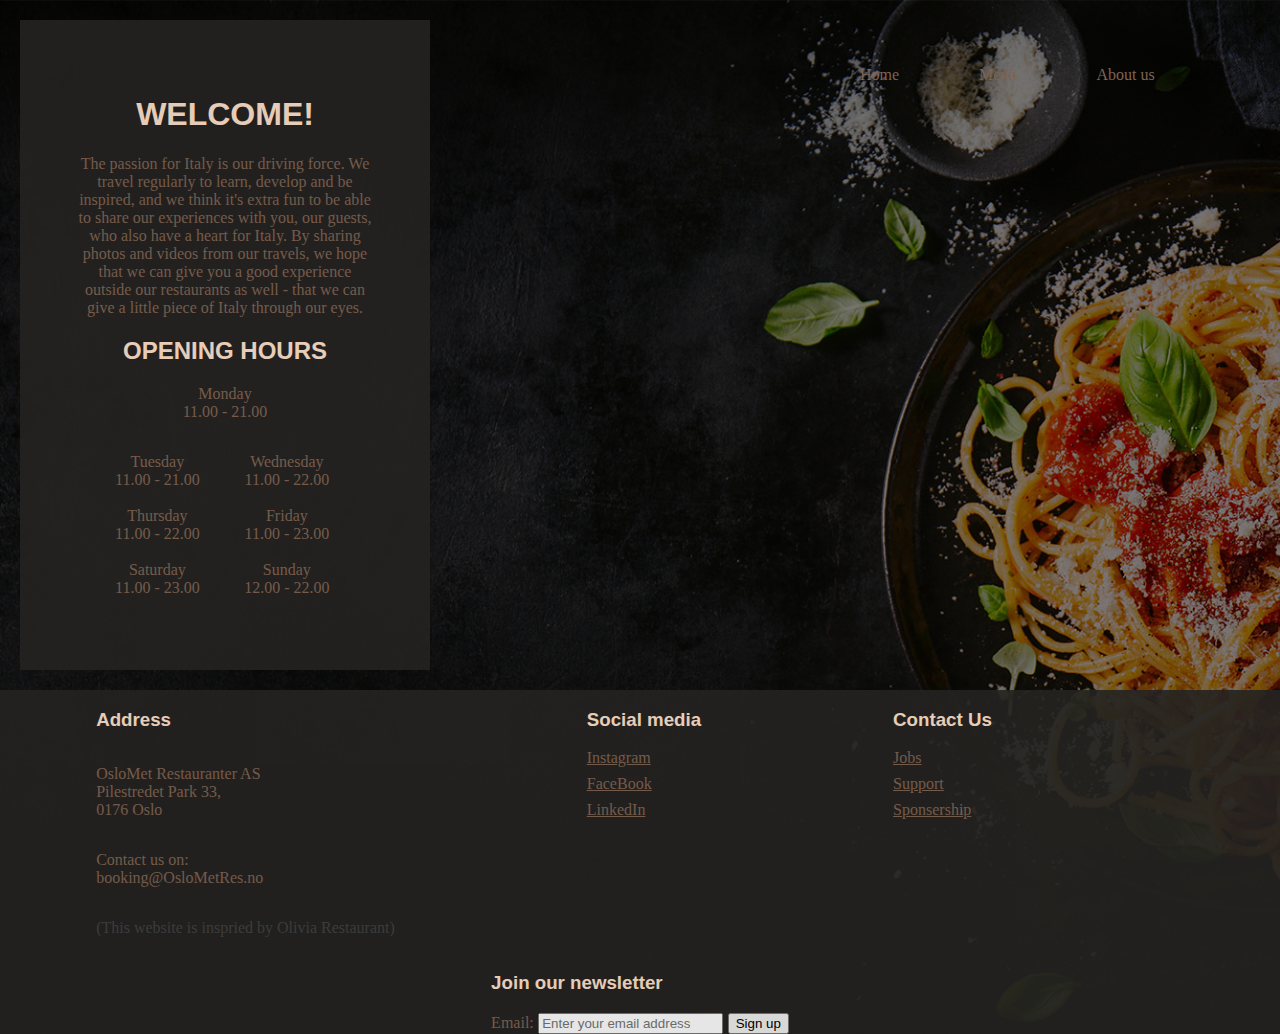
<file: Oblig 1 - Data1200/Oblig - Data1200 (After Accessibility)/Index.html>
<!doctype html>
<html lang="en">
<head>
<meta charset="utf-8">
<title>OsloMet - Restaurant</title>
	<link rel="stylesheet" type="text/css" href="./Stylesheet/StyleHome.css">
</head>

<body>
    <div class="nav">
    <ul>
        <li class="active"><a href="Index.html">Home</a></li>
        <li><a href="Menu.html">Menu</a></li>
        <li><a href="AboutUs.html">About us</a></li>
    </ul>
    </div>
<div class="main">
    <h1>Welcome!</h1>
    <p>The passion for Italy is our driving force. 
    We travel regularly to learn, develop and be inspired, 
    and we think it's extra fun to be able to share our experiences with you, 
    our guests, who also have a heart for Italy. By sharing photos and videos from our travels, 
    we hope that we can give you a good experience outside our restaurants as well
     - that we can give a little piece of Italy through our eyes.</p>
     <h2>Opening hours</h2>
     <p>Monday <br> 11.00 - 21.00 </p>
    <div class="hours">
        <ul>
            <li>Tuesday <br> 11.00 - 21.00 </li>
            <li><br></li>
            <li>Thursday <br> 11.00 - 22.00 </li>
            <li><br></li>
            <li>Saturday <br> 11.00 - 23.00 </li> 
        </ul>
        <ul>
            <li>Wednesday <br> 11.00 - 22.00 </li>
            <li><br></li>
            <li>Friday <br> 11.00 - 23.00 </li>
            <li><br></li>
            <li>Sunday <br> 12.00 - 22.00 </li>
        </ul>
    </div>
</div>
<footer>
    <div class="Information">
        <div class="Footer-heading footer-1">
            <h3>Address</h3>
            <p>OsloMet Restauranter AS
                <br>
                Pilestredet Park 33,
                <br> 
                0176 Oslo
                </p>
                <p>Contact us on:
                <br>
                 booking@OsloMetRes.no</p>
                 <p style="color: rgb(66, 66, 66);">
                    (This website is inspried by Olivia Restaurant)
                </p>
        </div>
            <div class="Footer-heading footer-2">
                <h3>Social media</h3>
                <a href="#">Instagram</a>
                <a href="#">FaceBook</a>
                <a href="#">LinkedIn</a>
        </div>
            <div class="Footer-heading footer-3">
                <h3>Contact Us</h3>
                <a href="#">Jobs</a>
                <a href="#">Support</a>
                <a href="#">Sponsership</a>
            </div>
        <div class="Footer-mail-form">
            <h3>Join our newsletter</h3>
            <label for="EmailFooter" style="font-family: 'Times New Roman'; color: rgb(128, 99, 82);">Email:</label>
            <input type="email" placeholder="Enter your email address"
            id="EmailFooter">
            <input type="submit" value="Sign up" id="EmailFooterBtn">
        </div>
    </div>
</footer>
</body>
</html>
</file>
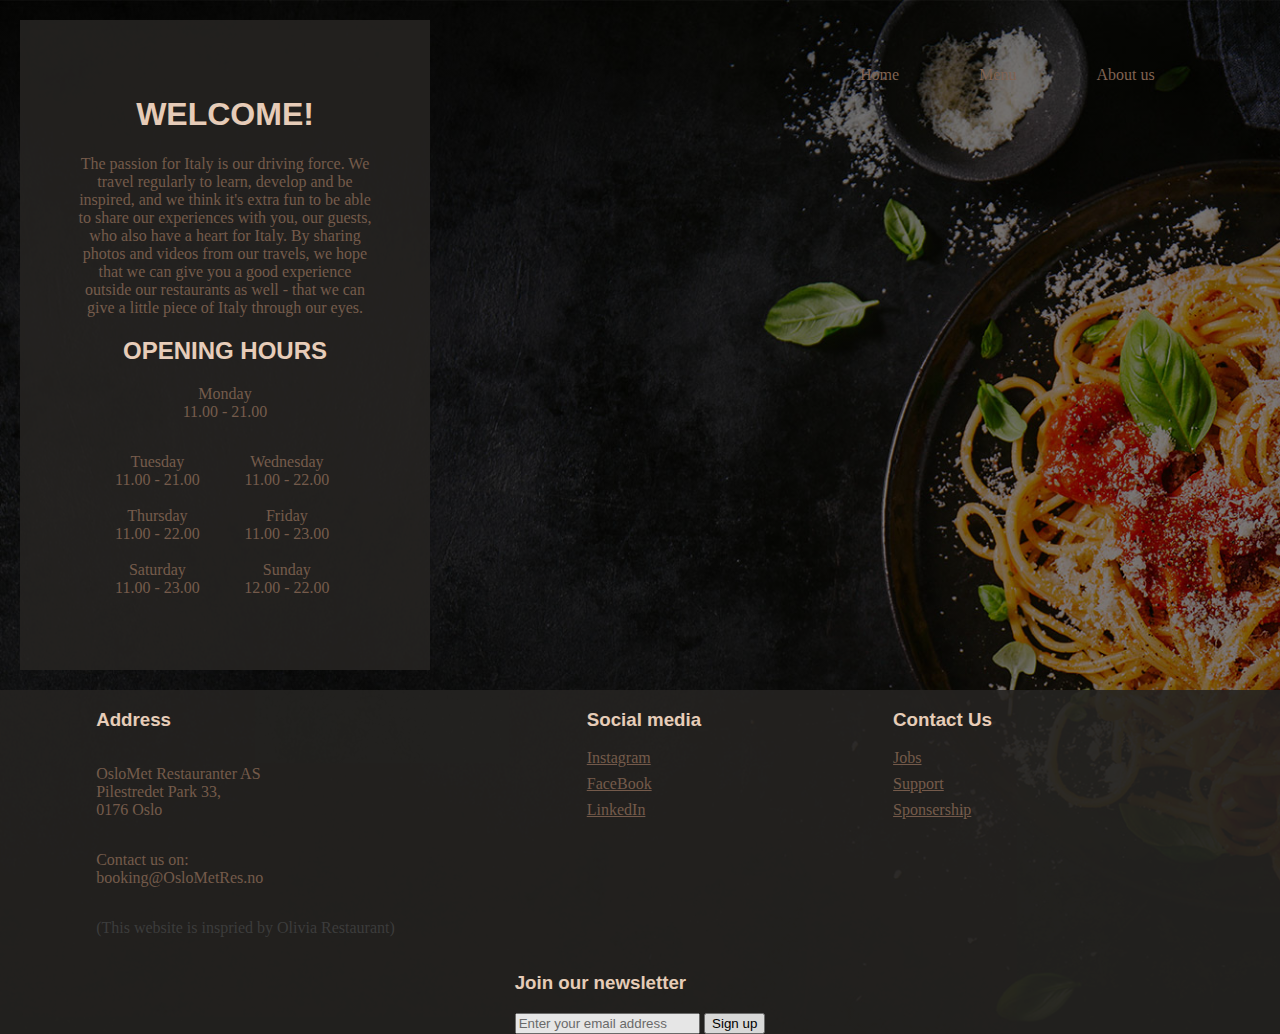
<file: Oblig 1 - Data1200/Oblig1 - Data1200 (Before Accessibility)/Index.html>
<!doctype html>
<html>
<head>
<meta charset="utf-8">
<title>OsloMet - Restaurant</title>
	<link rel="stylesheet" type="text/css" href="./Stylesheet/StyleHome.css">
</head>

<body>
    <div class="nav">
    <ul type="none">
        <li class="active"><a href="Index.html">Home</a></li>
        <li><a href="Menu.html">Menu</a></li>
        <li><a href="AboutUs.html">About us</a></li>
    </ul>
    </div>
<div class="main">
    <h1>Welcome!</h1>
    <p>The passion for Italy is our driving force. 
    We travel regularly to learn, develop and be inspired, 
    and we think it's extra fun to be able to share our experiences with you, 
    our guests, who also have a heart for Italy. By sharing photos and videos from our travels, 
    we hope that we can give you a good experience outside our restaurants as well
     - that we can give a little piece of Italy through our eyes.</p>
     <h2>Opening hours</h2>
     <p>Monday <br> 11.00 - 21.00 </p>
    <div class="hours">
        <ul type="none">
            <li>Tuesday <br> 11.00 - 21.00 </li>
            <br>
            <li>Thursday <br> 11.00 - 22.00 </li>
            <br>
            <li>Saturday <br> 11.00 - 23.00 </li>
            </ul>
        <ul type="none">
            <li>Wednesday <br> 11.00 - 22.00 </li>
            <br>
            <li>Friday <br> 11.00 - 23.00 </li>
            <br>
            <li>Sunday <br> 12.00 - 22.00 </li>
        </ul>
    </div>
</div>
<footer>
    <div class="Information">
        <div class="Footer-heading footer-1">
            <h3>Address</h3>
            <p>OsloMet Restauranter AS
                <br>
                Pilestredet Park 33,
                <br> 
                0176 Oslo
                </p>
                <p>Contact us on:
                <br>
                 booking@OsloMetRes.no</p>
                 <p style="color: rgb(66, 66, 66);">
                    (This website is inspried by Olivia Restaurant)
                   </p>
        </div>
            <div class="Footer-heading footer-2">
                <h3>Social media</h3>
                <a href="#">Instagram</a>
                <a href="#">FaceBook</a>
                <a href="#">LinkedIn</a>
        </div>
            <div class="Footer-heading footer-3">
                <h3>Contact Us</h3>
                <a href="#">Jobs</a>
                <a href="#">Support</a>
                <a href="#">Sponsership</a>
            </div>
        <div class="Footer-mail-form">
            <h3>Join our newsletter</h3>
            <input type="email" placeholder="Enter your email address"
            id="EmailFooter">
            <input type="submit" value="Sign up" id="EmailFooterBtn">
        </div>
    </div>
</footer>
</body>
</html>
</file>
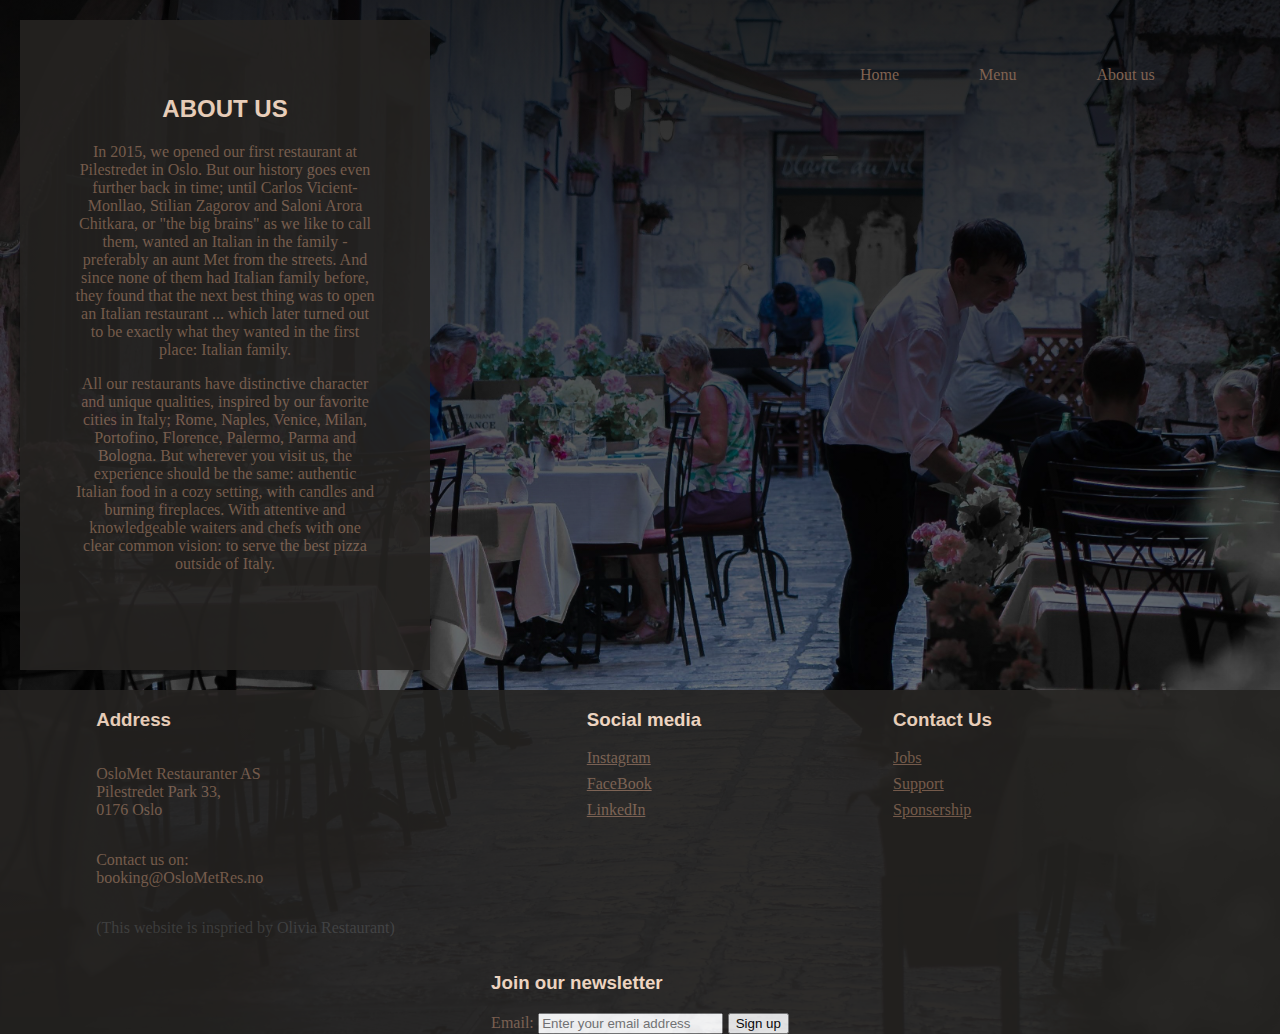
<file: Oblig 1 - Data1200/Oblig - Data1200 (After Accessibility)/AboutUs.html>
<!doctype html>
<html lang="en">
<head>
<meta charset="utf-8">
<title>OsloMet - Restaurant</title>
	<link rel="stylesheet" type="text/css" href="./Stylesheet/StyleAboutUs.css">
</head>

<body>
    <div class="nav">
    <ul>
        <li class="active"><a href="Index.html">Home</a></li>
        <li><a href="Menu.html">Menu</a></li>
        <li><a href="AboutUs.html">About us</a></li>
    </ul>
    </div>
    <div class="main">
        <h2>About Us</h2>
        <p>In 2015, we opened our first restaurant
            at Pilestredet in Oslo. But our history goes
            even further back in time; until Carlos Vicient-Monllao,
            Stilian Zagorov and Saloni Arora Chitkara, or "the big brains"
            as we like to call them, wanted an Italian in the family
            - preferably an aunt Met from the streets.
            And since none of them had Italian family before,
            they found that the next best thing was to open 
            an Italian restaurant ... which later turned out to be
            exactly what they wanted in the first place: Italian family.
        </p>
        <p>All our restaurants have distinctive character and unique qualities,
            inspired by our favorite cities in Italy; Rome, Naples, Venice,
            Milan, Portofino, Florence, Palermo, Parma and Bologna. 
            But wherever you visit us, the experience should be the same: 
            authentic Italian food in a cozy setting, with candles and burning
             fireplaces. With attentive and knowledgeable waiters and
            chefs with one clear common vision: to serve the best pizza outside of Italy.</p>
        </div>
<footer>
    <div class="Information">
        <div class="Footer-heading footer-1">
            <h3>Address</h3>
            <p>OsloMet Restauranter AS
                <br>
                Pilestredet Park 33,
                <br> 
                0176 Oslo
                </p>
                <p>Contact us on:
                <br>
                 booking@OsloMetRes.no</p>
                 <p style="color: rgb(66, 66, 66);">
                 (This website is inspried by Olivia Restaurant)
                </p>
        </div>
            <div class="Footer-heading footer-2">
                <h3>Social media</h3>
                <a href="#">Instagram</a>
                <a href="#">FaceBook</a>
                <a href="#">LinkedIn</a>
        </div>
            <div class="Footer-heading footer-3">
                <h3>Contact Us</h3>
                <a href="#">Jobs</a>
                <a href="#">Support</a>
                <a href="#">Sponsership</a>
            </div>
        <div class="Footer-mail-form">
            <h3>Join our newsletter</h3>
            <label for="EmailFooter" style="font-family: 'Times New Roman'; color: rgb(128, 99, 82);">Email:</label>
            <input type="email" placeholder="Enter your email address"
            id="EmailFooter">
            <input type="submit" value="Sign up" id="EmailFooterBtn">
        </div>
    </div>
</footer>
</body>
</html>
</file>
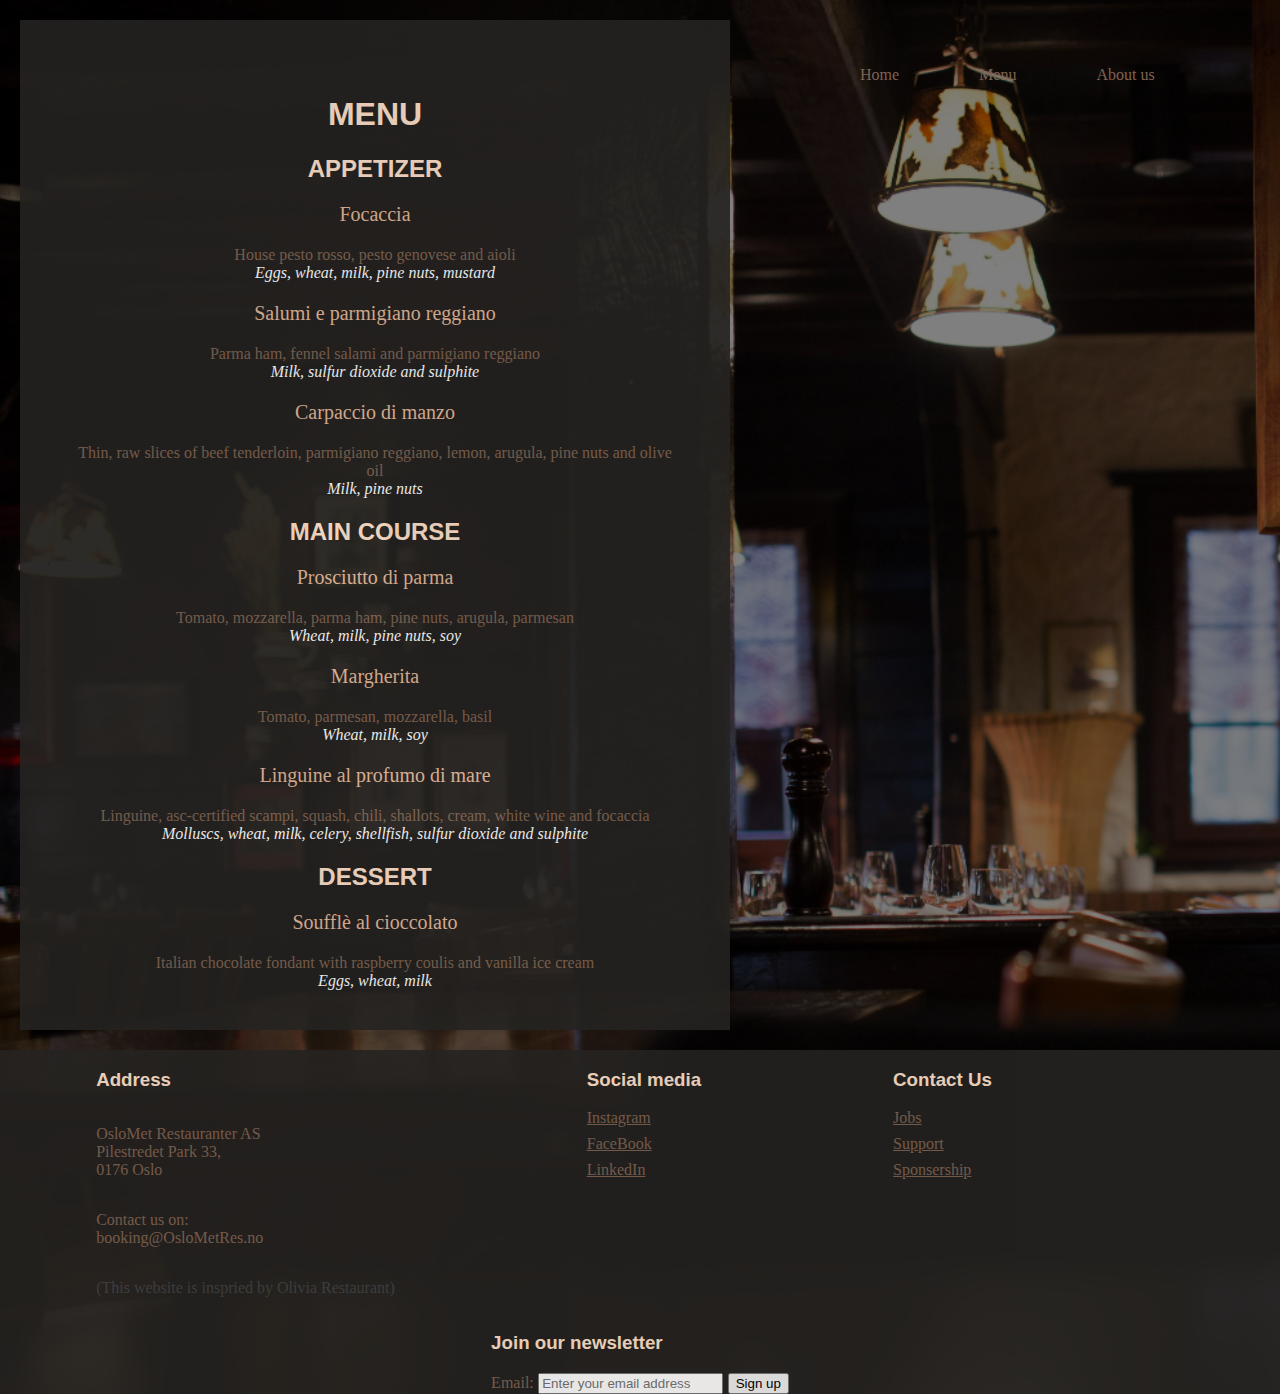
<file: Oblig 1 - Data1200/Oblig - Data1200 (After Accessibility)/Menu.html>
<!doctype html>
<html lang="en">
<head>
<meta charset="utf-8">
<title>OsloMet - Restaurant</title>
	<link rel="stylesheet" type="text/css" href="./Stylesheet/StyleMenu.css">
</head>

<body>
    <div class="nav">
    <ul>
        <li class="active"><a href="Index.html">Home</a></li>
        <li><a href="Menu.html">Menu</a></li>
        <li><a href="AboutUs.html">About us</a></li>
    </ul>
    </div>
    <div class="main">
        <h1>Menu</h1>
        <div class="Appetizer">
        <h2>Appetizer</h2>

        <p style="color: #e2b89a; font-size: 20px;" >Focaccia</p>
        <p>House pesto rosso, pesto genovese and aioli <br>
            <em>Eggs, wheat, milk, pine nuts, mustard</em></p>
            
        <p style="color: #e2b89a; font-size: 20px;">Salumi e parmigiano reggiano</p> 
        <p>Parma ham, fennel salami and parmigiano reggiano <br>
            <em>Milk, sulfur dioxide and sulphite</em></p>
            
        <p style="color: #e2b89a; font-size: 20px;">Carpaccio di manzo</p>
        <p>Thin, raw slices of beef tenderloin, parmigiano reggiano, lemon, arugula, pine nuts and olive oil <br>
            <em>Milk, pine nuts</em></p>
            
        </div>

        <div class="Main-course">
            <h2>Main Course</h2>
    
            <p style="color: #e2b89a; font-size: 20px;">Prosciutto di parma</p>
            <p>Tomato, mozzarella, parma ham, pine nuts, arugula, parmesan<br>
                <em>Wheat, milk, pine nuts, soy</em></p>
                
            <p style="color: #e2b89a; font-size: 20px;">Margherita</p> 
            <p>Tomato, parmesan, mozzarella, basil<br>
                <em>Wheat, milk, soy</em></p>
                
            <p style="color: #e2b89a; font-size: 20px;">Linguine al profumo di mare</p>
            <p>Linguine, asc-certified scampi, squash, chili, shallots, cream, white wine and focaccia <br>
                <em>Molluscs, wheat, milk, celery, shellfish, sulfur dioxide and sulphite</em></p>
                
        </div>
        <div class="Dessert">
            <h2>Dessert</h2>
            <p style="color: #e2b89a; font-size: 20px;">Soufflè al cioccolato</p>
            <p>Italian chocolate fondant with raspberry coulis and vanilla ice cream<br>
                <em>Eggs, wheat, milk</em></p>
        </div>
    </div>

<footer>
    <div class="Information">
        <div class="Footer-heading footer-1">
            <h3>Address</h3>
            <p>OsloMet Restauranter AS
                <br>
                Pilestredet Park 33,
                <br> 
                0176 Oslo
                </p>
                <p>Contact us on:
                <br>
                 booking@OsloMetRes.no</p>
                 <p style="color: rgb(66, 66, 66);">
                    (This website is inspried by Olivia Restaurant)
                   </p>
        </div>
            <div class="Footer-heading footer-2">
                <h3>Social media</h3>
                <a href="#">Instagram</a>
                <a href="#">FaceBook</a>
                <a href="#">LinkedIn</a>
        </div>
            <div class="Footer-heading footer-3">
                <h3>Contact Us</h3>
                <a href="#">Jobs</a>
                <a href="#">Support</a>
                <a href="#">Sponsership</a>
            </div>
        <div class="Footer-mail-form">
            <h3>Join our newsletter</h3>
            <label for="EmailFooter" style="font-family: 'Times New Roman'; color: rgb(128, 99, 82);">Email:</label>
            <input type="email" placeholder="Enter your email address"
            id="EmailFooter">
            <input type="submit" value="Sign up" id="EmailFooterBtn">
        </div>
    </div>
</footer>
</body>
</html>
</file>
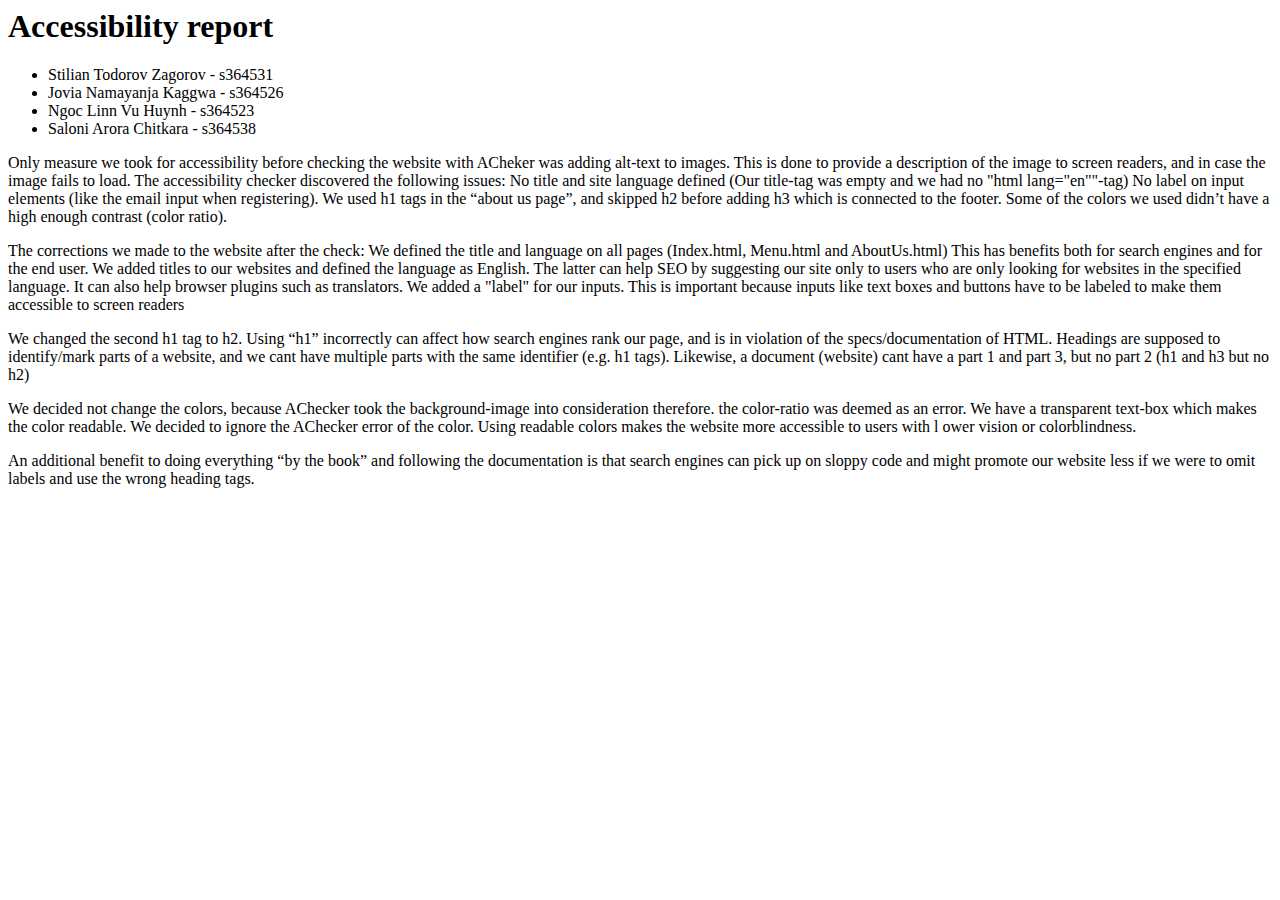
<file: Oblig 1 - Data1200/Oblig - Data1200 (After Accessibility)/report.html>
</head>
<body>
    <h1> Accessibility report </h1>
    <ul>
        <li>Stilian Todorov Zagorov - s364531 </li>
        <li>Jovia Namayanja Kaggwa - s364526 </li>
        <li>Ngoc Linn Vu Huynh - s364523 </li>
        <li>Saloni Arora Chitkara - s364538 </li>

    </ul>
    <p>
         Only measure we took for accessibility before checking the website with ACheker was adding alt-text to images. This is done to provide a description of the image to screen readers, and in case the image fails to load. 
        
        The accessibility checker discovered the following issues:
        No title and site language defined
        (Our title-tag was empty and we had no "html lang="en""-tag)
        No label on input elements (like the email input when registering).  
        We used h1 tags in the “about us page”, and skipped h2 before adding h3 which is connected to the footer. 
        Some of the colors we used didn’t have a high enough contrast (color ratio).
    </p>    
             
        
        <p>
        The corrections we made to the website after the check:
        We defined the title and language on all pages (Index.html, Menu.html and AboutUs.html)
        This has benefits both for search engines and for the end user. We added titles to our websites and defined the language as English. The latter can help SEO by suggesting our site only to users who are only looking for websites in the specified language. It can also help browser plugins such as translators. 
        We added a "label" for our inputs.
        This is important because inputs like text boxes and buttons have to be labeled to make them accessible to screen readers 
        
        </p>
        <p>
        We changed the second h1 tag to h2. 
        Using “h1” incorrectly can affect how search engines rank our page, and is in violation of the specs/documentation of HTML. Headings are supposed to identify/mark parts of a website, and we cant have multiple parts with the same identifier (e.g. h1 tags). Likewise, a document (website) cant have a part 1 and part 3, but no part 2 (h1 and h3 but no h2)
        </p>
        <p>
        We decided not change the colors, because AChecker took the background-image into consideration therefore. 
        the color-ratio was deemed as an error. We have a transparent text-box which makes the color readable.
        We decided to ignore the AChecker error of the color.
        Using readable colors makes the website more accessible to users with l	ower vision or colorblindness.
        </p>
        <p>
        An additional benefit to doing everything “by the book” and following the documentation is that search engines can pick up on sloppy code and might promote our website less if we were to omit labels and use the wrong heading tags.     
    </p>
</body>
</html>
</file>
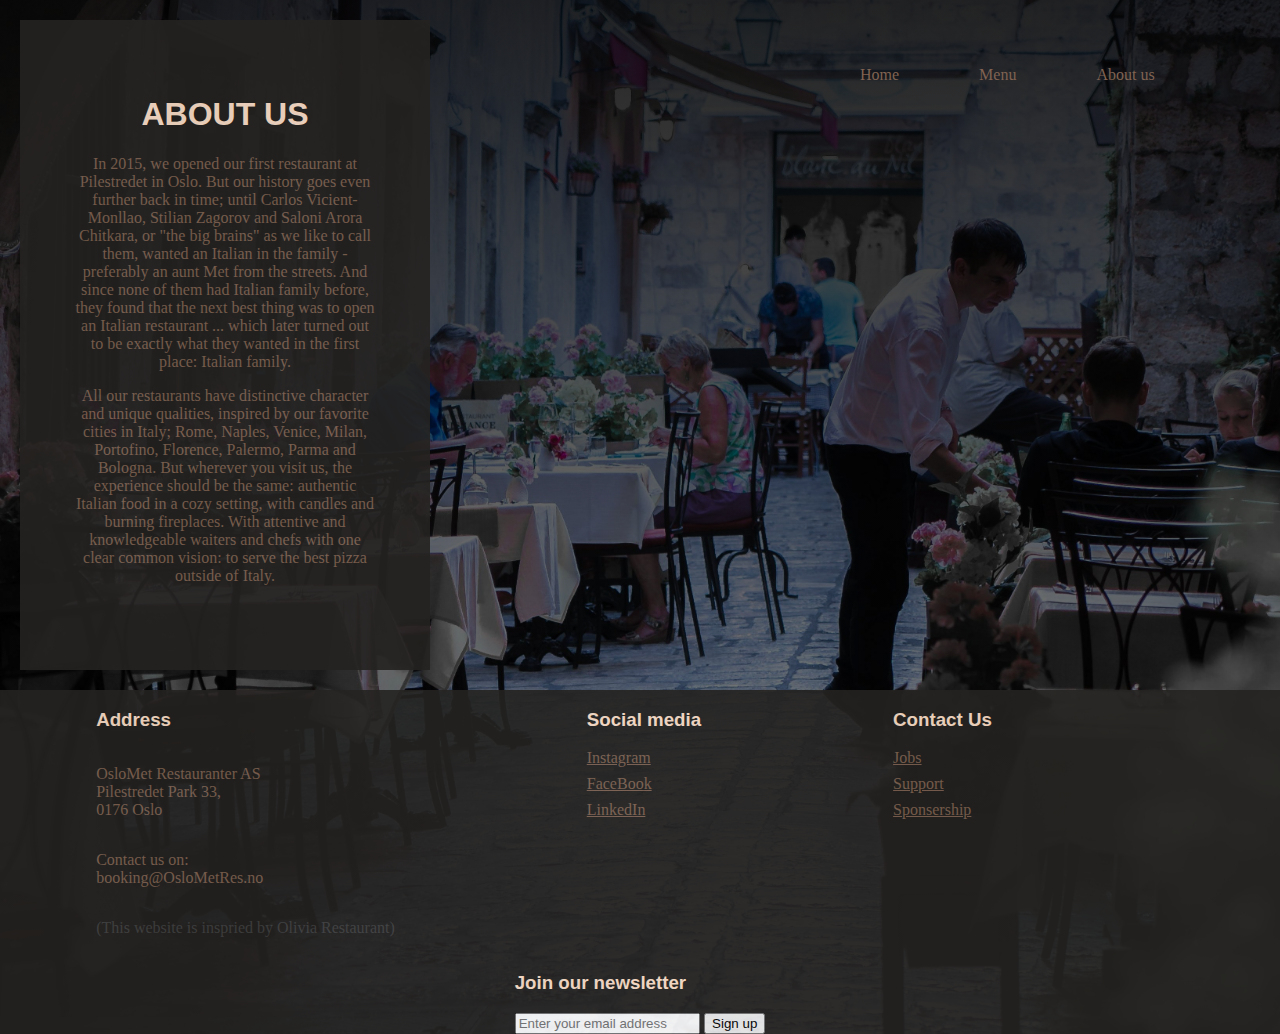
<file: Oblig 1 - Data1200/Oblig1 - Data1200 (Before Accessibility)/AboutUs.html>
<!doctype html>
<html>
<head>
<meta charset="utf-8">
<title>OsloMet - Restaurant</title>
	<link rel="stylesheet" type="text/css" href="./Stylesheet/StyleAboutUs.css">
</head>

<body>
    <div class="nav">
    <ul type="none">
        <li class="active"><a href="Index.html">Home</a></li>
        <li><a href="Menu.html">Menu</a></li>
        <li><a href="AboutUs.html">About us</a></li>
    </ul>
    </div>
    <div class="main">
        <h1>About Us</h1>
        <p>In 2015, we opened our first restaurant
            at Pilestredet in Oslo. But our history goes
            even further back in time; until Carlos Vicient-Monllao,
            Stilian Zagorov and Saloni Arora Chitkara, or "the big brains"
            as we like to call them, wanted an Italian in the family
            - preferably an aunt Met from the streets.
            And since none of them had Italian family before,
            they found that the next best thing was to open 
            an Italian restaurant ... which later turned out to be
            exactly what they wanted in the first place: Italian family.
        </p>
        <p>All our restaurants have distinctive character and unique qualities,
            inspired by our favorite cities in Italy; Rome, Naples, Venice,
            Milan, Portofino, Florence, Palermo, Parma and Bologna. 
            But wherever you visit us, the experience should be the same: 
            authentic Italian food in a cozy setting, with candles and burning
             fireplaces. With attentive and knowledgeable waiters and
            chefs with one clear common vision: to serve the best pizza outside of Italy.</p>
        
    </div>
</div>
<footer>
    <div class="Information">
        <div class="Footer-heading footer-1">
            <h3>Address</h3>
            <p>OsloMet Restauranter AS
                <br>
                Pilestredet Park 33,
                <br> 
                0176 Oslo
                </p>
                <p>Contact us on:
                <br>
                 booking@OsloMetRes.no</p>
                 <p style="color: rgb(66, 66, 66);">
                 (This website is inspried by Olivia Restaurant)
                </p>
        </div>
            <div class="Footer-heading footer-2">
                <h3>Social media</h3>
                <a href="#">Instagram</a>
                <a href="#">FaceBook</a>
                <a href="#">LinkedIn</a>
        </div>
            <div class="Footer-heading footer-3">
                <h3>Contact Us</h3>
                <a href="#">Jobs</a>
                <a href="#">Support</a>
                <a href="#">Sponsership</a>
            </div>
        <div class="Footer-mail-form">
            <h3>Join our newsletter</h3>
            <input type="email" placeholder="Enter your email address"
            id="EmailFooter">
            <input type="submit" value="Sign up" id="EmailFooterBtn">
        </div>
    </div>
</footer>
</body>
</html>
</file>
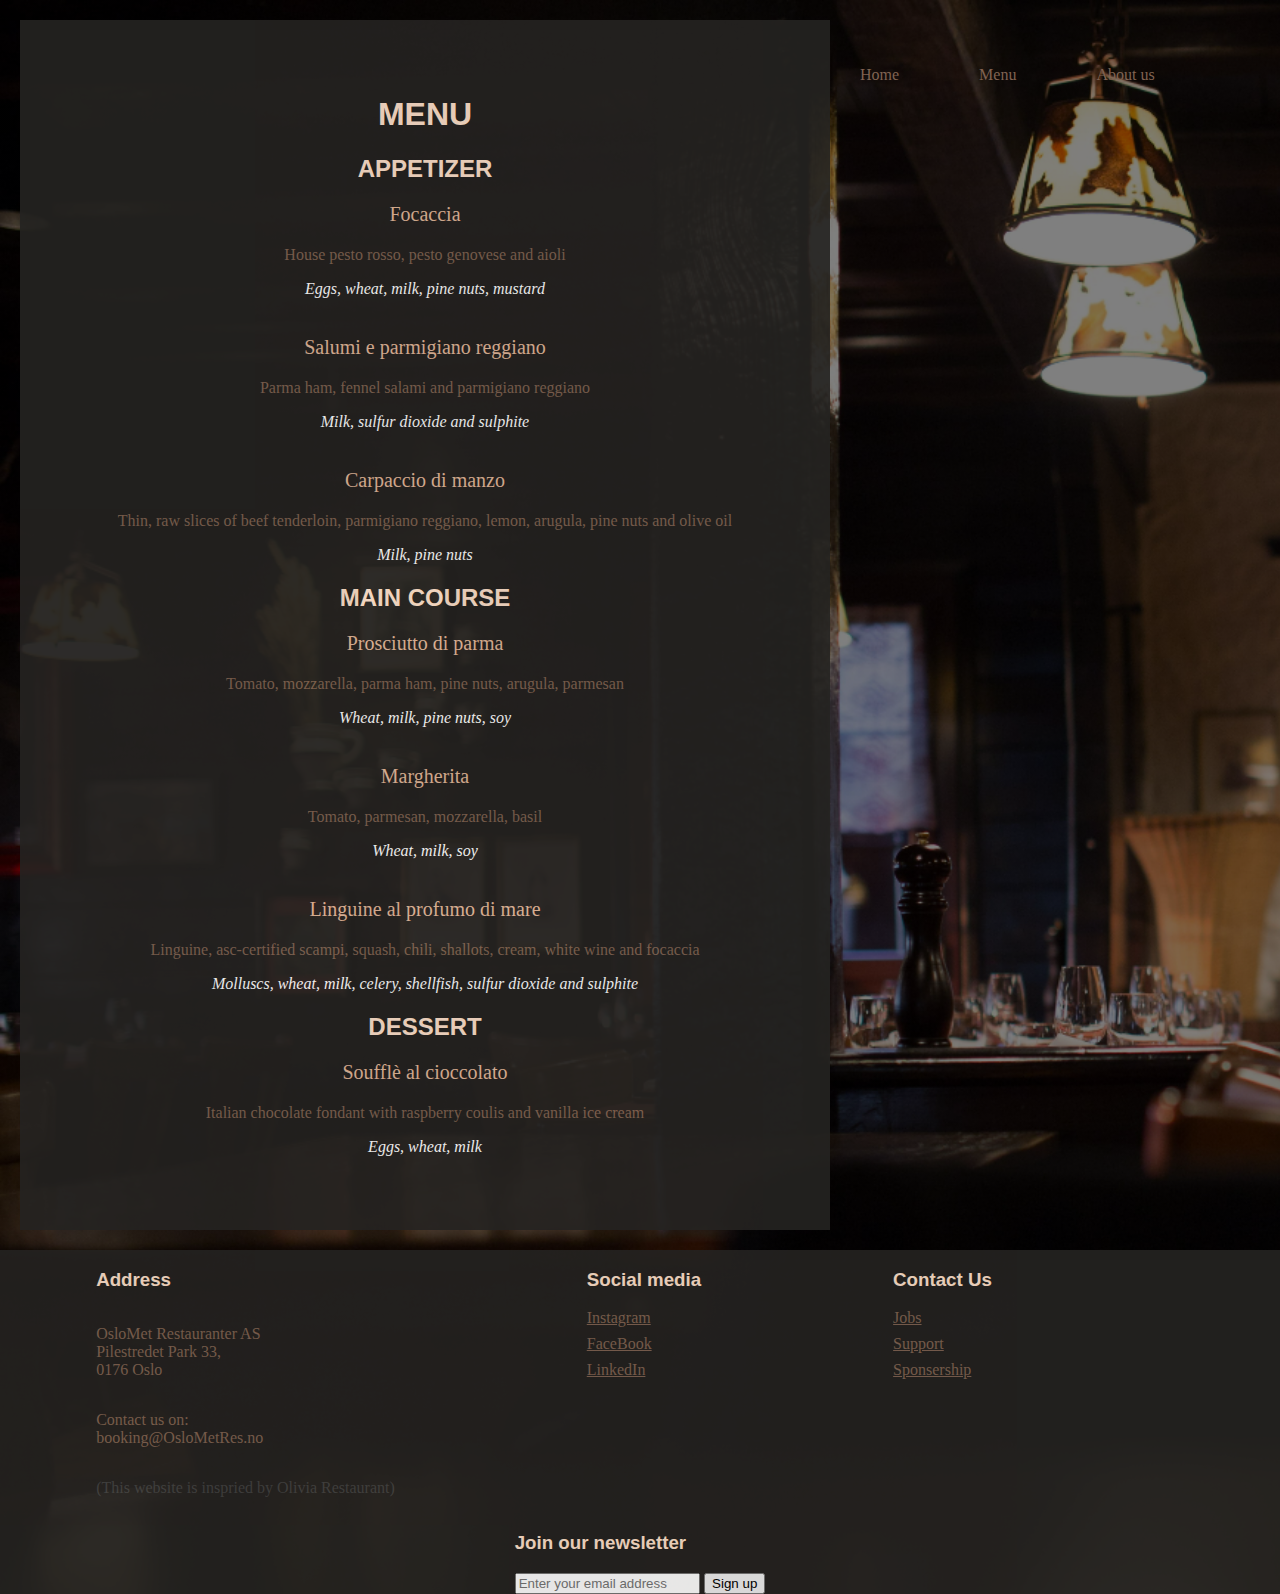
<file: Oblig 1 - Data1200/Oblig1 - Data1200 (Before Accessibility)/Menu.html>
<!doctype html>
<html>
<head>
<meta charset="utf-8">
<title>OsloMet - Restaurant</title>
	<link rel="stylesheet" type="text/css" href="./Stylesheet/StyleMenu.css">
</head>

<body>
    <div class="nav">
    <ul type="none">
        <li class="active"><a href="Index.html">Home</a></li>
        <li><a href="Menu.html">Menu</a></li>
        <li><a href="AboutUs.html">About us</a></li>
    </ul>
    </div>
    <div class="main">
        <h1>Menu</h1>
        <div class="Appetizer">
        <h2>Appetizer</h2>

        <p style="color: #e2b89a; font-size: 20px;" >Focaccia</p>
        <p>House pesto rosso, pesto genovese and aioli</p>
        <center>
            <em>Eggs, wheat, milk, pine nuts, mustard</em>
        </center>
        <br>
        <p style="color: #e2b89a; font-size: 20px;">Salumi e parmigiano reggiano</p> 
        <p>Parma ham, fennel salami and parmigiano reggiano</p>
        <center>
            <em>Milk, sulfur dioxide and sulphite</em>
        </center>
        <br>
        <p style="color: #e2b89a; font-size: 20px;">Carpaccio di manzo</p>
        <p>Thin, raw slices of beef tenderloin, parmigiano reggiano, lemon, arugula, pine nuts and olive oil</p>
        <center>
            <em>Milk, pine nuts</em>
        </center>
        </div>

        <div class="Main-course">
            <h2>Main Course</h2>
    
            <p style="color: #e2b89a; font-size: 20px;">Prosciutto di parma</p>
            <p>Tomato, mozzarella, parma ham, pine nuts, arugula, parmesan</p>
            <center>
                <em>Wheat, milk, pine nuts, soy</em>
            </center>
            <br>
            <p style="color: #e2b89a; font-size: 20px;">Margherita</p> 
            <p>Tomato, parmesan, mozzarella, basil</p>
            <center>
                <em>Wheat, milk, soy</em>
            </center>
            <br>
            <p style="color: #e2b89a; font-size: 20px;">Linguine al profumo di mare</p>
            <p>Linguine, asc-certified scampi, squash, chili, shallots, cream, white wine and focaccia</p>
            <center>
                <em>Molluscs, wheat, milk, celery, shellfish, sulfur dioxide and sulphite</em>
            </center>
        </div>
        <div class="Dessert">
            <h2>Dessert</h2>
            <p style="color: #e2b89a; font-size: 20px;">Soufflè al cioccolato</p>
            <p>Italian chocolate fondant with raspberry coulis and vanilla ice cream</p>
            <center>
                <em>Eggs, wheat, milk</em>
            </center>
        </div>
    </div>
</div>
<footer>
    <div class="Information">
        <div class="Footer-heading footer-1">
            <h3>Address</h3>
            <p>OsloMet Restauranter AS
                <br>
                Pilestredet Park 33,
                <br> 
                0176 Oslo
                </p>
                <p>Contact us on:
                <br>
                 booking@OsloMetRes.no</p>
                 <p style="color: rgb(66, 66, 66);">
                    (This website is inspried by Olivia Restaurant)
                   </p>
        </div>
            <div class="Footer-heading footer-2">
                <h3>Social media</h3>
                <a href="#">Instagram</a>
                <a href="#">FaceBook</a>
                <a href="#">LinkedIn</a>
        </div>
            <div class="Footer-heading footer-3">
                <h3>Contact Us</h3>
                <a href="#">Jobs</a>
                <a href="#">Support</a>
                <a href="#">Sponsership</a>
            </div>
        <div class="Footer-mail-form">
            <h3>Join our newsletter</h3>
            <input type="email" placeholder="Enter your email address"
            id="EmailFooter">
            <input type="submit" value="Sign up" id="EmailFooterBtn">
        </div>
    </div>
</footer>
</body>
</html>
</file>
<file: Oblig 1 - Data1200/Oblig - Data1200 (After Accessibility)/Stylesheet/StyleHome.css>
body{
    font-family: sans-serif;
    color:white;
    background-image:linear-gradient(rgba(0,0,0,0.5), rgba(0,0,0,0.5)),url("../Pictures/Food.jpg");
	background-size: cover;
    margin:auto;
    
}
.nav{
	width: 500px;
    float: right;
}
ul{
    list-style-type:none;
}
.nav ul li{
        margin: 20px;
        float:left;
        text-align: center;
        font-family: 'Times New Roman';
        padding: 10px 20px;
}
.nav ul li a{
    text-decoration: none;
    color: rgb(128, 99, 82);
}
.nav ul li:hover{
    border: 1px solid rgb(128, 99, 82);
    background-color:white;
	color: black

}
.nav ul li a:hover{color:#ffe1cb;
    transition: 1s;
}

.main{
    width: 300px;
    height: 540px;
    background-color:#252321;
    opacity: 0.9;
    padding: 55px;
    margin: 20px;
}

.main h1{
    text-align: center;
    text-transform: uppercase;
    color: #ffe1cb;
}

.main p{
    text-align:center;
    font-family: 'Times New Roman';
    color: rgb(128, 99, 82);
}
.main h2{
    text-align: center;
    text-transform: uppercase;
    color: #ffe1cb;
}

.hours ul{
    display: inline-block;
    text-align:center;
    font-family: 'Times New Roman';
    color: rgb(128, 99, 82);
}

footer{
    background-color:#252321;
    opacity: 0.9;
}
.Information{
    color: #ffe1cb;
    display: flex;
    flex-wrap: wrap;
    justify-content: center;
}
.Footer-heading{
    display: flex;
    flex-direction: column;
    margin-right: 12rem;
}

.Footer-heading a{
    font-family: 'Times New Roman';
    color: rgb(128, 99, 82);
    margin-bottom: 0.5rem;
}

.Footer-heading a:hover{
    color:white;
    transition: 1s;
}

.Footer-heading p{
    font-family: 'Times New Roman';
    color: rgb(128, 99, 82);
}
</file>
<file: Oblig 1 - Data1200/Oblig1 - Data1200 (Before Accessibility)/Stylesheet/StyleHome.css>
body{
    font-family: sans-serif;
    color:white;
    background-image:linear-gradient(rgba(0,0,0,0.5), rgba(0,0,0,0.5)),url("../Pictures/Food.jpg");
	background-size: cover;
    margin:auto;
    
}
.nav{
	width: 500px;
    float: right;
}
.nav ul li{
        margin: 20px;
        float:left;
        text-align: center;
        font-family: 'Times New Roman';
        padding: 10px 20px;
}
.nav ul li a{
    text-decoration: none;
    color: rgb(128, 99, 82);
}
.nav ul li:hover{
    border: 1px solid rgb(128, 99, 82);
    background-color:white;
	color: black

}
.nav ul li a:hover{color:#ffe1cb;
    transition: 1s;
}

.main{
    width: 300px;
    height: 540px;
    background-color:#252321;
    opacity: 0.9;
    padding: 55px;
    margin: 20px;
}

.main h1{
    text-align: center;
    text-transform: uppercase;
    font-weight: 80px;
    color: #ffe1cb;
}

.main p{
    text-align:center;
    font-family: 'Times New Roman';
    color: rgb(128, 99, 82);
}
.main h2{
    text-align: center;
    text-transform: uppercase;
    font-weight: 80px;
    color: #ffe1cb;
}

.hours ul{
    display: inline-block;
    text-align:center;
    font-family: 'Times New Roman';
    color: rgb(128, 99, 82);
}

footer{
    background-color:#252321;
    opacity: 0.9;
}
.Information{
    color: #ffe1cb;
    display: flex;
    flex-wrap: wrap;
    justify-content: center;
}
.Footer-heading{
    display: flex;
    flex-direction: column;
    margin-right: 12rem;
}

.Footer-heading a{
    font-family: 'Times New Roman';
    color: rgb(128, 99, 82);
    margin-bottom: 0.5rem;
}

.Footer-heading a:hover{
    color:white;
    transition: 1s;
}

.Footer-heading p{
    font-family: 'Times New Roman';
    color: rgb(128, 99, 82);
}
</file>
<file: Oblig 1 - Data1200/Oblig - Data1200 (After Accessibility)/Stylesheet/StyleAboutUs.css>
body{
    font-family: sans-serif;
    color:white;
    background-image:linear-gradient(rgba(0,0,0,0.5), rgba(0,0,0,0.5)),url("../Pictures/AboutUs.jpg");
	background-size: cover;
    margin:auto;
    
}
.nav{
	width: 500px;
    float: right;
}

.nav ul{
    list-style-type:none;
}
.nav ul li{
        margin: 20px;
        float:left;
        text-align: center;
        font-family: 'Times New Roman';
        padding: 10px 20px;
}
.nav ul li a{
    text-decoration: none;
    color: rgb(128, 99, 82);
}
.nav ul li:hover{
    border: 1px solid rgb(128, 99, 82);
    background-color:white;
	color: black

}
.nav ul li a:hover{color:#ffe1cb;
    transition: 1s;
}

.main{
    width: 300px;
    height: 540px;
    background-color:#252321;
    opacity: 0.9;
    padding: 55px;
    margin: 20px;
}

.main h1{
    text-align: center;
    text-transform: uppercase;
    color: #ffe1cb;
}

.main p{
    text-align:center;
    font-family: 'Times New Roman';
    color: rgb(128, 99, 82);
}
.main h2{
    text-align: center;
    text-transform: uppercase;
    color: #ffe1cb;
}

.hours ul{
    display: inline-block;
    text-align:center;
    font-family: 'Times New Roman';
    color: rgb(128, 99, 82);
}

footer{
    background-color:#252321;
    opacity: 0.9;
}
.Information{
    color: #ffe1cb;
    display: flex;
    flex-wrap: wrap;
    justify-content: center;
}
.Footer-heading{
    display: flex;
    flex-direction: column;
    margin-right: 12rem;
}

.Footer-heading a{
    font-family: 'Times New Roman';
    color: rgb(128, 99, 82);
    margin-bottom: 0.5rem;
}

.Footer-heading a:hover{
    color:white;
    transition: 1s;
}

.Footer-heading p{
    font-family: 'Times New Roman';
    color: rgb(128, 99, 82);
}
</file>
<file: Oblig 1 - Data1200/Oblig - Data1200 (After Accessibility)/Stylesheet/StyleMenu.css>
body{
    font-family: sans-serif;
    color:white;
    background-image:linear-gradient(rgba(0,0,0,0.5), rgba(0,0,0,0.5)),url("../Pictures/Inside.jpg");
	background-size: cover;
    margin:auto;
}
.nav{
	width: 500px;
    float: right;
}
ul{
list-style-type:none;
}
.nav ul li{
        margin: 20px;
        float:left;
        text-align: center;
        font-family: 'Times New Roman';
        padding: 10px 20px;
}
.nav ul li a{
    text-decoration: none;
    color: rgb(128, 99, 82);
}
.nav ul li:hover{
    border: 1px solid rgb(128, 99, 82);
    background-color:white;
	color: black

}
.nav ul li a:hover{color:#ffe1cb;
    transition: 1s;
}

.main{
    width: 600px;
    height: 900px;
    background-color:#252321;
    opacity: 0.9;
    padding: 55px;
    margin: 20px;
}

.main h1{
    text-align: center;
    text-transform: uppercase;
    color: #ffe1cb;
}

.main p{
    text-align: center;
    font-family: 'Times New Roman';
    color: rgb(128, 99, 82);
}
em{
    font-family: 'Times New Roman';
    color: white;
}
.main h2{
    text-align: center;
    text-transform: uppercase;
    color: #ffe1cb;
}

.hours ul{
    display: inline-block;
    text-align:center;
    font-family: 'Times New Roman';
    color: rgb(128, 99, 82);
}

footer{
    background-color:#252321;
    opacity: 0.9;
}
.Information{
    color: #ffe1cb;
    display: flex;
    flex-wrap: wrap;
    justify-content: center; 
}
.Footer-heading{
    display: flex;
    flex-direction: column;
    margin-right: 12rem;
}

.Footer-heading a{
    font-family: 'Times New Roman';
    color: rgb(128, 99, 82);
    margin-bottom: 0.5rem;
}

.Footer-heading a:hover{
    color:white;
    transition: 1s;
}

.Footer-heading p{
    font-family: 'Times New Roman';
    color: rgb(128, 99, 82);
}
</file>
<file: Oblig 1 - Data1200/Oblig1 - Data1200 (Before Accessibility)/Stylesheet/StyleAboutUs.css>
body{
    font-family: sans-serif;
    color:white;
    background-image:linear-gradient(rgba(0,0,0,0.5), rgba(0,0,0,0.5)),url("../Pictures/AboutUs.jpg");
	background-size: cover;
    margin:auto;
    
}
.nav{
	width: 500px;
    float: right;
}
.nav ul li{
        margin: 20px;
        float:left;
        text-align: center;
        font-family: 'Times New Roman';
        padding: 10px 20px;
}
.nav ul li a{
    text-decoration: none;
    color: rgb(128, 99, 82);
}
.nav ul li:hover{
    border: 1px solid rgb(128, 99, 82);
    background-color:white;
	color: black

}
.nav ul li a:hover{color:#ffe1cb;
    transition: 1s;
}

.main{
    width: 300px;
    height: 540px;
    background-color:#252321;
    opacity: 0.9;
    padding: 55px;
    margin: 20px;
}

.main h1{
    text-align: center;
    text-transform: uppercase;
    font-weight: 80px;
    color: #ffe1cb;
}

.main p{
    text-align:center;
    font-family: 'Times New Roman';
    color: rgb(128, 99, 82);
}
.main h2{
    text-align: center;
    text-transform: uppercase;
    font-weight: 80px;
    color: #ffe1cb;
}

.hours ul{
    display: inline-block;
    text-align:center;
    font-family: 'Times New Roman';
    color: rgb(128, 99, 82);
}

footer{
    background-color:#252321;
    opacity: 0.9;
}
.Information{
    color: #ffe1cb;
    display: flex;
    flex-wrap: wrap;
    justify-content: center;
}
.Footer-heading{
    display: flex;
    flex-direction: column;
    margin-right: 12rem;
}

.Footer-heading a{
    font-family: 'Times New Roman';
    color: rgb(128, 99, 82);
    margin-bottom: 0.5rem;
}

.Footer-heading a:hover{
    color:white;
    transition: 1s;
}

.Footer-heading p{
    font-family: 'Times New Roman';
    color: rgb(128, 99, 82);
}
</file>
<file: Oblig 1 - Data1200/Oblig1 - Data1200 (Before Accessibility)/Stylesheet/StyleMenu.css>
body{
    font-family: sans-serif;
    color:white;
    background-image:linear-gradient(rgba(0,0,0,0.5), rgba(0,0,0,0.5)),url("../Pictures/Inside.jpg");
	background-size: cover;
    margin:auto;
}
.nav{
	width: 500px;
    float: right;
}
.nav ul li{
        margin: 20px;
        float:left;
        text-align: center;
        font-family: 'Times New Roman';
        padding: 10px 20px;
}
.nav ul li a{
    text-decoration: none;
    color: rgb(128, 99, 82);
}
.nav ul li:hover{
    border: 1px solid rgb(128, 99, 82);
    background-color:white;
	color: black

}
.nav ul li a:hover{color:#ffe1cb;
    transition: 1s;
}

.main{
    width: 700px;
    height: 1100px;
    background-color:#252321;
    opacity: 0.9;
    padding: 55px;
    margin: 20px;
}

.main h1{
    text-align: center;
    text-transform: uppercase;
    font-weight: 80px;
    color: #ffe1cb;
}

.main p{
    text-align: center;
    font-family: 'Times New Roman';
    color: rgb(128, 99, 82);
}
em{
    font-family: 'Times New Roman';
}
.main h2{
    text-align: center;
    text-transform: uppercase;
    font-weight: 80px;
    color: #ffe1cb;
}

.hours ul{
    display: inline-block;
    text-align:center;
    font-family: 'Times New Roman';
    color: rgb(128, 99, 82);
}

footer{
    background-color:#252321;
    opacity: 0.9;
}
.Information{
    color: #ffe1cb;
    display: flex;
    flex-wrap: wrap;
    justify-content: center; 
}
.Footer-heading{
    display: flex;
    flex-direction: column;
    margin-right: 12rem;
}

.Footer-heading a{
    font-family: 'Times New Roman';
    color: rgb(128, 99, 82);
    margin-bottom: 0.5rem;
}

.Footer-heading a:hover{
    color:white;
    transition: 1s;
}

.Footer-heading p{
    font-family: 'Times New Roman';
    color: rgb(128, 99, 82);
}
</file>
